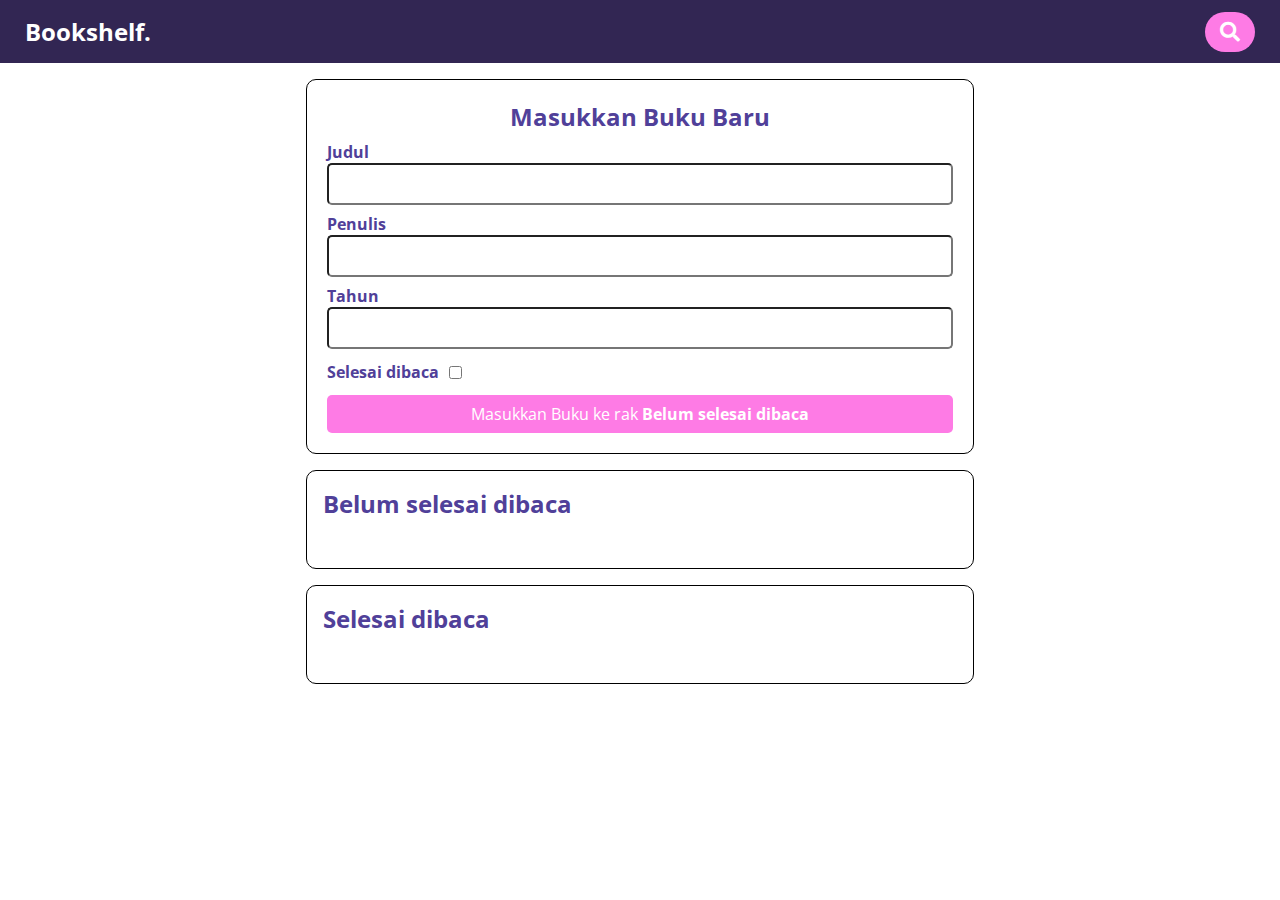
<file: bookshelf-apps/index.html>
<!doctype html>
<html lang="en">
<head>
  <meta charset="UTF-8">
  <meta name="viewport"
        content="width=device-width, user-scalable=no, initial-scale=1.0, maximum-scale=1.0, minimum-scale=1.0">
  <meta http-equiv="X-UA-Compatible" content="ie=edge">
  <title>Bookshelf Apps</title>
  <link rel="stylesheet" href="https://cdnjs.cloudflare.com/ajax/libs/font-awesome/5.15.1/css/all.min.css">
  <link rel="preconnect" href="https://fonts.gstatic.com">
  <link href="https://fonts.googleapis.com/css2?family=Open+Sans:wght@300;400;600;700;800&display=swap"
        rel="stylesheet">
  <link rel="stylesheet" href="assets/css/style.css">
  <link rel="icon" href="assets/img/icon.png" type="image/x-icon">
  <style>
    
  </style>
</head>
<body>
<header>
  <nav class="navbar">
    <a href="#" class="navbar-logo">Book<span>shelf</span>.</a>
    <div class="search-box">
      <form id="searchBook">
        <label hidden for="searchBookTitle">Judul</label>
        <button id="searchSubmit" class="btn-search"><i class="fas fa-search"></i></button>
        <input id="searchBookTitle" type="text" class="input-search" placeholder="Cari Buku...">
      </form>
    </div>
  </nav>
</header>
<main>
  <section class="input_section">
    <h2>Masukkan Buku Baru</h2>
    <form id="inputBook">
      <div class="input">
        <label for="inputBookTitle">Judul</label>
        <input id="inputBookTitle" type="text" required>
      </div>
      <div class="input">
        <label for="inputBookAuthor">Penulis</label>
        <input id="inputBookAuthor" type="text" required>
      </div>
      <div class="input">
        <label for="inputBookYear">Tahun</label>
        <input id="inputBookYear" type="number" required>
      </div>
      <div class="input_inline">
        <label for="inputBookIsComplete">Selesai dibaca</label>
        <input id="inputBookIsComplete" type="checkbox">
      </div>
      <button id="bookSubmit" type="submit">Masukkan Buku ke rak <span>Belum selesai dibaca</span></button>
    </form>
  </section>
  
  <!-- <section class="search_section">
    <h2>Cari Buku (Opsional)</h2>
    <form id="searchBook">
      <label for="searchBookTitle">Judul</label>
      <input id="searchBookTitle" type="text">
      <button id="searchSubmit" type="submit"><i class="fas fa-search"></i></button>
    </form>
  </section> -->
  
  <section class="book_shelf">
    <h2>Belum selesai dibaca</h2>
    
    <div id="incompleteBookshelfList" class="book_list">
<!--      <article class="book_item">-->
<!--        <h3>Book Title</h3>-->
<!--        <p>Penulis: John Doe</p>-->
<!--        <p>Tahun: 2002</p>-->
<!--    -->
<!--        <div class="action">-->
<!--          <button class="green">Selesai dibaca</button>-->
<!--          <button class="red">Hapus buku</button>-->
<!--        </div>-->
<!--      </article>-->
    </div>
  </section>
  
  <section class="book_shelf">
    <h2>Selesai dibaca</h2>
    
    <div id="completeBookshelfList" class="book_list">
<!--      <article class="book_item">-->
<!--        <h3>Book Title</h3>-->
<!--        <p>Penulis: John Doe</p>-->
<!--        <p>Tahun: 2002</p>-->
<!--        -->
<!--        <div class="action">-->
<!--          <button class="green">Belum selesai di Baca</button>-->
<!--          <button class="red">Hapus buku</button>-->
<!--        </div>-->
<!--      </article>-->
    </div>
  </section>
</main>

<script src="assets/js/main.js"></script>

</body>
</html>
</file>
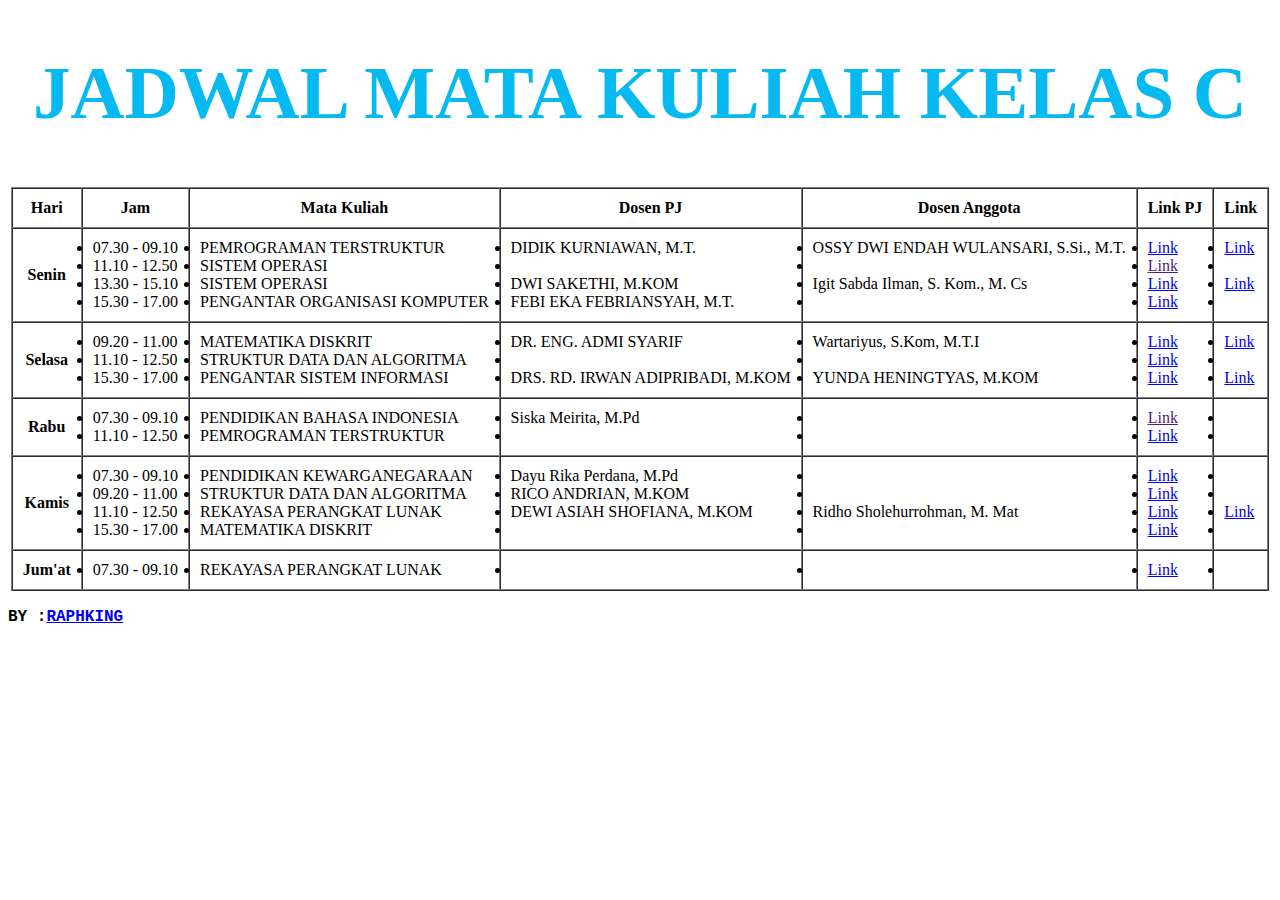
<file: JadwalKelasC.html>
<!DOCTYPE html>
<html>
<head>
	<meta charset="utf-8">
	<title>JADWAL</title>
	<style type="text/css">

		h1 {
			color: rgb(6, 185, 240);
			font-family: Century Gothic;
			font-size: 75px;
			text-align: center;
		}
	</style>
</head>
<body bgcolor="">

<div class="container mt-5">
	<div class="card">
		<div class="card-header">
			<h1>JADWAL MATA KULIAH KELAS C</h1>
		</div>
			<div class="card-body">
				<table align="center" border="1" cellspacing="0" cellpadding="10" 	class="table table-hover">
					<thead>
						<th scope="col">Hari</th>
						<th scope="col">Jam</th>
						<th scope="col">Mata Kuliah</th>
						<th scope="col">Dosen PJ</th>
						<th scope="col">Dosen Anggota</th>
						<th scope="col">Link PJ</th>
						<th scope="col">Link</th>
					</thead>
					<tbody class="text-center">
						<tr>
							<th scope="row">Senin</th>
						<td>
							<li>07.30 - 09.10</li>
							<li>11.10 - 12.50</li>
							<li>13.30 -	15.10</li>
							<li>15.30 - 17.00</li>
						</td>
						<td>
							<li>PEMROGRAMAN TERSTRUKTUR</li>
							<li>SISTEM OPERASI</li>
							<li>SISTEM OPERASI</li>
							<li>PENGANTAR ORGANISASI KOMPUTER</li>
						</td>
						<td>
							<li>DIDIK KURNIAWAN, M.T.</li>
							<li></li>
							<li>DWI SAKETHI, M.KOM</li>
							<li>FEBI EKA FEBRIANSYAH, M.T.</li>
						</td>
						<td>
							<li>OSSY DWI ENDAH WULANSARI, S.Si., M.T.</li>
							<li></li>
							<li>Igit Sabda Ilman, S. Kom., M. Cs</li>
							<li></li>
						</td>
						<td>
							<li><a href="https://bit.ly/di-dik">Link</a></li>
							<li><a href="">Link</a></li>
							<li><a href="http://s.id/dwisakethi">Link</a></li>
							<li><a href="https://meet.google.com/bmq-mgbv-qnh">Link</a></li>
						</td>
						<td>
							<li><a href="https://meet.google.com/eej-scye-nbn">Link</a></li>
							<li></li>
							<li><a href="https://meet.google.com/gtu-whpk-tpb">Link</a></li>
							<li></li>
						</td>
					</tr>
					<tr>
						<th class="row">Selasa</th>
						<td>
							<li>09.20 - 11.00</li>
							<li>11.10 - 12.50</li>
							<li>15.30 - 17.00</li>
						</td>
						<td>
							<li>MATEMATIKA DISKRIT</li>
							<li>STRUKTUR DATA DAN ALGORITMA</li>
							<li>PENGANTAR SISTEM INFORMASI</li>
						</td>
						<td>
							<li>DR. ENG. ADMI SYARIF</li>
							<li></li>
							<li>DRS. RD. IRWAN ADIPRIBADI, M.KOM</li>
						</td>
						<td>
							<li>Wartariyus, S.Kom, M.T.I</li>
							<li></li>
							<li>YUNDA HENINGTYAS, M.KOM</li>
						</td>
						<td>
							<li><a href="https://meet.google.com/ftb-cuip-dgz">Link</a></li>
							<li><a href="https://meet.google.com/moz-rifs-pxc">Link</a></li>
							<li><a href="http://meet.google.com/ntd-qobt-wrc">Link</a></li>
						</td>
						<td>
							<li><a href="https://meet.google.com/ddx-aqbz-hbb">Link</a></li>
							<li></li>
							<li><a href="https://meet.google.com/cgw-yosg-efg">Link</a></li>
						</td>
					</tr>
					<tr>
						<th class="row">Rabu</th>
						<td>
							<li>07.30 - 09.10</li>
							<li>11.10 - 12.50</li>
						</td>
						<td>
							<li>PENDIDIKAN BAHASA INDONESIA</li>
							<li>PEMROGRAMAN TERSTRUKTUR</li>
						</td>
						<td>
							<li>Siska Meirita, M.Pd</li>
							<li></li>
						</td>
						<td>
							<li></li>
							<li></li>
						</td>
						<td>
							<li><a href="">Link</a></li>
							<li><a href="https://bit.ly/pemstruk-c">Link</a></li>
						</td>
						<td>
							<li></li>
							<li></li>
						</td>
					</tr>

					<tr>
						<th class="row">Kamis</th>
						<td>
							<li>07.30 - 09.10</li>
							<li>09.20 - 11.00</li>
							<li>11.10 - 12.50</li>
							<li>15.30 -	17.00</li>
						</td>
						<td>
							<li>PENDIDIKAN KEWARGANEGARAAN</li>
							<li>STRUKTUR DATA DAN ALGORITMA</li>
							<li>REKAYASA PERANGKAT LUNAK</li>
							<li>MATEMATIKA DISKRIT</li>
						</td>
						<td>
							<li>Dayu Rika Perdana, M.Pd</li>
							<li>RICO ANDRIAN, M.KOM</li>
							<li>DEWI ASIAH SHOFIANA, M.KOM</li>
							<li></li>
						</td>
						<td>
							<li></li>
							<li></li>
							<li>Ridho Sholehurrohman, M. Mat</li>
							<li></li>
						</td>
						<td>
							<li><a href="https://meet.google.com/vov-hcdh-ffo">Link</a></li>
							<li><a href="http://bit.ly/kuliah-rico">Link</a></li>
							<li><a href="https://meet.google.com/jji-jwqz-vfp">Link</a></li>
							<li><a href="https://meet.google.com/shi-etkc-cfw">Link</a></li>
						</td>
						<td>
							<li></li>
							<li></li>
							<li><a href="https://meet.google.com/uvx-cprq-jdd">Link</a></li>
							<li></li>
						</td>
					</tr>
					<tr>
						<th class="row">Jum'at</th>
						<td>
							<li>07.30 - 09.10</li>
						</td>
						<td>
							<li>REKAYASA PERANGKAT LUNAK</li>
						</td>
						<td>
							<li></li>
						</td>
						<td>
							<li></li>
						</td>
						<td>
							<li><a href="https://meet.google.com/shi-etkc-cfw">Link</a></li>
						</td>
						<td>
							<li></li>
						</td>
					</tr>
					</tbody>
				</table>
			</div>
</div>
<p><font face="Courier New"><b>BY :</b><a href="https://www.instagram.com/rafrmdhn"><b>RAPHKING</b></a></font></p>	

</body>
</html>
</file>
<file: bookshelf-apps/assets/css/style.css>
* {
    padding: 0;
    margin: 0;
    box-sizing: border-box;
}

body, input, button {
    font-family: 'Open Sans', sans-serif;
}

input, button {
    font-size: 16px;
}

.navbar {
    display: flex;
    justify-content: space-between;
    align-items: center;
    background-color: #322653;
    padding: 5px;
}

header nav {
	top: 0;
    padding: 5px;
	position: sticky;
    background-color: #ffffff;
}

header nav li {
    display: inline;
	list-style-type: none;
	margin-right: 20px;
}

header nav a {
    font-size: 18px;
	font-weight: 400;
	text-decoration: none;
	color: white;
    
}

.navbar-logo {
    font-size: 24px;
    font-weight: 700;
    color: white;
    padding: 10px 20px;
}

.navbar .navbar-nav a {
    color: #ffffff;
    display: inline-block;
    font-size: 1.2rem;
    margin-right: 2rem;
}

.search-box{
    margin-right: 20px;
    width: fit-content;
    height: fit-content;
    position: relative;
  }
  .input-search{
    height: 40px;
    width: 40px;
    border-style: none;
    padding: 10px;
    font-size: 18px;
    letter-spacing: 2px;
    outline: none;
    border-radius: 25px;
    transition: all .5s ease-in-out;
    background-color: #FE7BE5;
    padding-right: 40px;
    color:#fff;
  }
  .input-search::placeholder{
    color:rgba(255,255,255,.5);
    font-size: 18px;
    letter-spacing: 2px;
    font-weight: 100;
  }
  .btn-search{
    width: 50px;
    height: 40px;
    border-style: none;
    font-size: 20px;
    font-weight: bold;
    outline: none;
    cursor: pointer;
    border-radius: 50%;
    position: absolute;
    right: 0px;
    color:#ffffff ;
    background-color:transparent;
    pointer-events: painted;  
  }
  .btn-search:focus ~ .input-search{
    width: 300px;
    border-radius: 0px;
    background-color: transparent;
    border-bottom:1px solid rgba(255,255,255,.5);
    transition: all 500ms cubic-bezier(0, 0.110, 0.35, 2);
  }
  .input-search:focus{
    width: 250px;
    border-radius: 0px;
    background-color: transparent;
    border-bottom:1px solid rgba(255,255,255,.5);
    transition: all 500ms cubic-bezier(0, 0.110, 0.35, 2);
  }
  
main {
    max-width: 700px;
    width: 80%;
    margin: 0 auto;
    padding: 16px;
}

.input_section {
    display: flex;
    flex-direction: column;
    padding: 20px;
    border: 1px solid black;
    border-radius: 10px;
}

.input_section > h2 {
    text-align: center;
    color: #504099;
}

.input_section > form > .input {
    margin: 8px 0;
}

.input_section > form > button {
    background-color: #FE7BE5;
    color: white;
    border: 0;
    border-radius: 5px;
    display: block;
    width: 100%;
    padding: 8px;
    cursor: pointer;
}

.input_section > form > button > span {
    font-weight: bold;
}

.input_section > form > .input > input {
    display: block;
    width: 100%;
    padding: 8px;
    border-radius: 5px;
}


.input_section > form > .input > label {
    color: #504099;
    font-weight: bold;
}

.input_section > form > .input_inline {
    margin: 12px 0;
    display: flex;
    align-items: center;
}

.input_section > form > .input_inline > label {
    color: #504099;
    font-weight: bold;
    margin-right: 10px;
}

.search_section {
    margin: 16px 0;
    display: flex;
    flex-direction: column;
    align-items: center;
    padding: 16px;
    border: 1px solid black;
    border-radius: 10px;
}

.search_section > h2 {
    color: #504099;
}

.search_section > form {
    padding: 16px;
    width: 100%;
    display: grid;
    grid-template-columns: auto 1fr 0.5fr;
    grid-gap: 10px;
}

.search_section > form > label {
    display: flex;
    align-items: center;
}

.search_section > form > input {
    padding: 5px;
    border-radius: 5px;
}

.search_section > form > button {
    background-color: cornflowerblue;
    color: white;
    border: 0;
    border-radius: 5px;
    cursor: pointer;
}

.book_shelf {
    margin: 16px 0 0 0;
    border: 1px solid black;
    padding: 16px;
    border-radius: 10px;
}

.book_shelf > h2 {
    color: #504099  ;
}

.book_shelf > .book_list {
    padding: 16px;
}

.book_shelf > .book_list > .book_item {
    padding: 8px 16px 16px 16px;
    border: 1px solid black;
    border-radius: 5px;
    margin: 10px 0;
}

.book_shelf > .book_list > .book_item > h3, p {
    margin: 8px 0;
}

.book_shelf > .book_list > .book_item > .action > button {
    border: 0;
    padding: 5px;
    margin: 0 5px 0 0;
    border-radius: 5px;
    cursor: pointer;
}

.book_shelf > .book_list > .book_item > .action > .green {
    background-color: darkgreen;
    color: white;
}

.book_shelf > .book_list > .book_item > .action > .red {
    background-color: darkred;
    color: white;
}

.delete-button {
    background-color: red; 
    color: white; 
    padding: 8px 16px; 
    border: none; 
    border-radius: 4px; 
    margin-left: 5px;
  }
  
  .check-button {
    background-color: green;
    color: white; 
    padding: 8px 16px; 
    border: none; 
    border-radius: 4px; 
  }
  
  
  .undo-button {
    background-color: #974EC3; 
    color: white; 
    padding: 8px 16px; 
    border: none; 
    border-radius: 4px; 
  }
</file>
